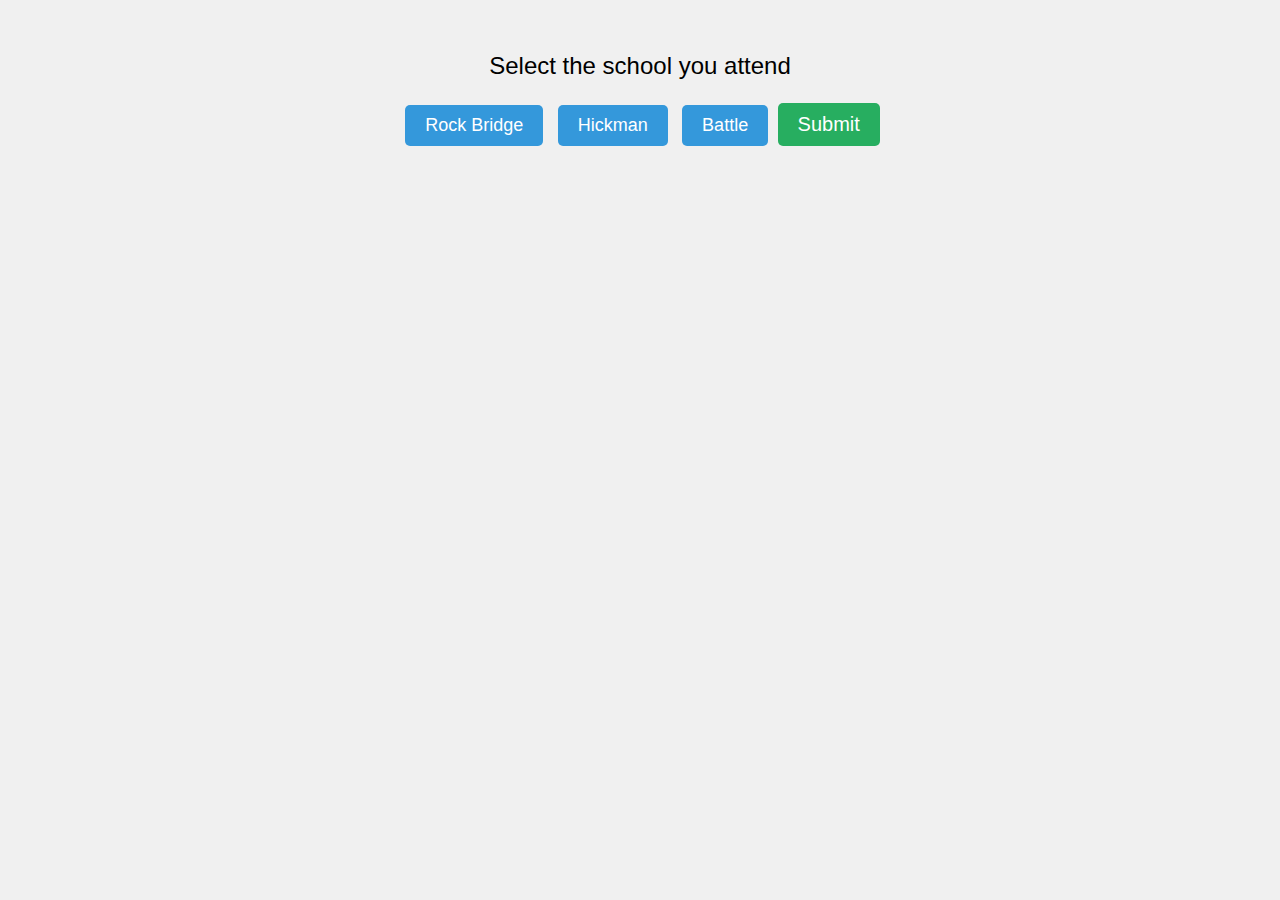
<file: index.html>
<!DOCTYPE html>
<html>
<head>
    <style>
        body {
            font-family: Arial, sans-serif;
            background-color: #f0f0f0;
            text-align: center;
            padding: 20px;
        }

        p {
            font-size: 24px;
            margin-bottom: 20px;
        }

        input[type="radio"] {
            display: none;
        }

        label {
            display: inline-block;
            padding: 10px 20px;
            font-size: 18px;
            background-color: #3498db;
            color: #fff;
            cursor: pointer;
            border-radius: 5px;
            margin: 5px;
        }

        input[type="radio"]:checked + label {
            background-color: #e74c3c;
        }

        input[type="submit"] {
            background-color: #27ae60;
            color: #fff;
            font-size: 20px;
            padding: 10px 20px;
            border: none;
            border-radius: 5px;
            cursor: pointer;
        }

        input[type="submit"]:hover {
            background-color: #219653;
        }
    </style>

    <script src="handler.js"></script>

</head>
<body>
    <p>Select the school you attend</p>
    <input type="radio" name="school" id="rb_school" value="RockBridge" />
    <label for="rb_school">Rock Bridge</label>

    <input type="radio" name="school" id="hm_school" value="Hickman" />
    <label for="hm_school">Hickman</label>

    <input type="radio" name="school" id="b_school" value="Battle" />
    <label for="b_school">Battle</label>

    <input type="submit" onclick="redirectUser()" value="Submit" />
</body>
</html>
</file>
